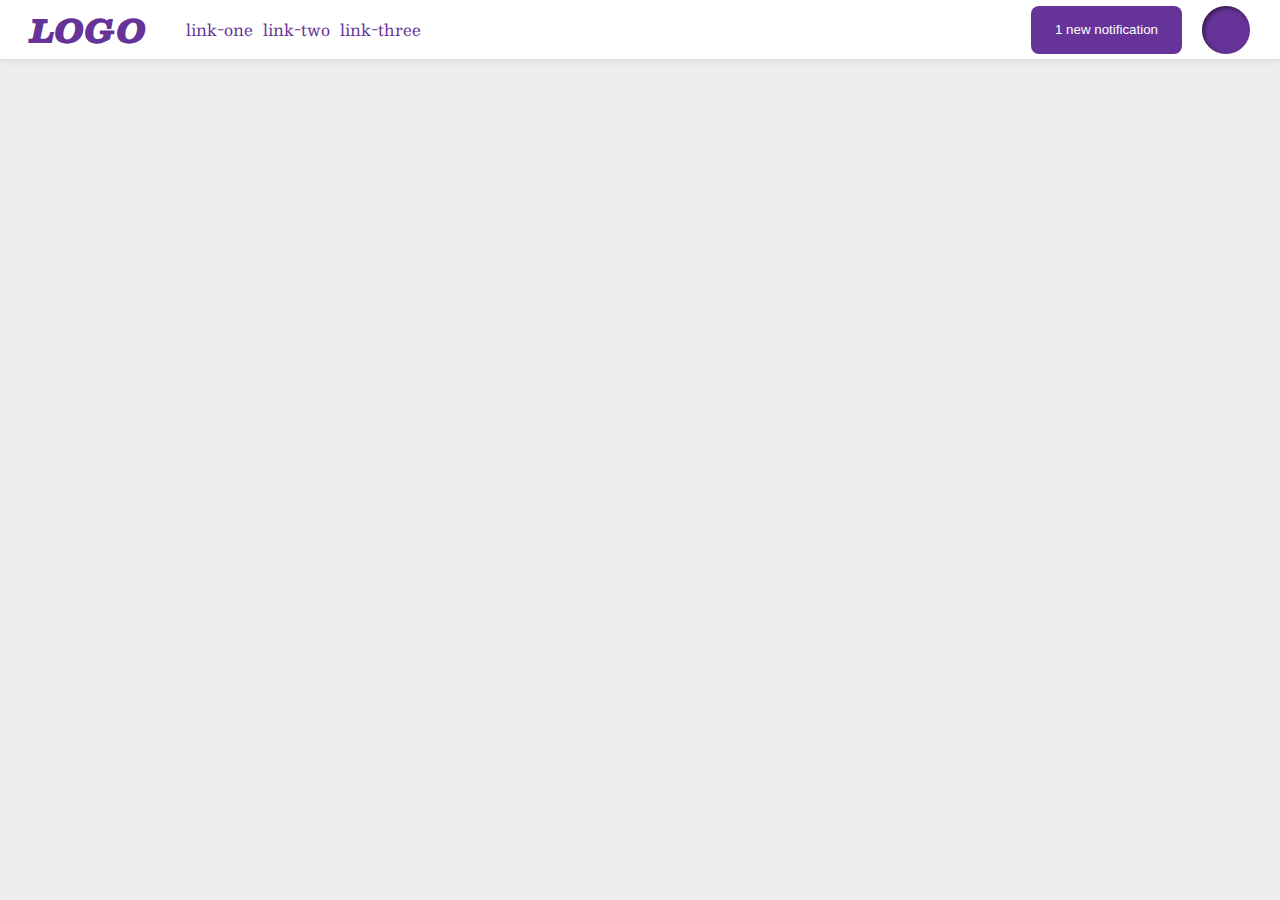
<file: flex/03-flex-header-2/index.html>
<!DOCTYPE html>
<html lang="en">
  <head>
    <meta charset="UTF-8">
    <meta http-equiv="X-UA-Compatible" content="IE=edge">
    <meta name="viewport" content="width=device-width, initial-scale=1.0">
    <title>Flex Header 2</title>
    <link rel="stylesheet" href="style.css">
  </head>
  <body>
    <div class="header">
      <div class="left-container">
        <div class="logo">
          LOGO
        </div>
        <ul class="links">
          <li><a href="google.com">link-one</a></li>
          <li><a href="google.com">link-two</a></li>
          <li><a href="google.com">link-three</a></li>
        </ul>
      </div>
      <div class="right-container">
        <button class="notifications">
          1 new notification
        </button>
        <div class="profile-image"></div>
      </div>
      
    </div>
  </body>
</html>
</file>
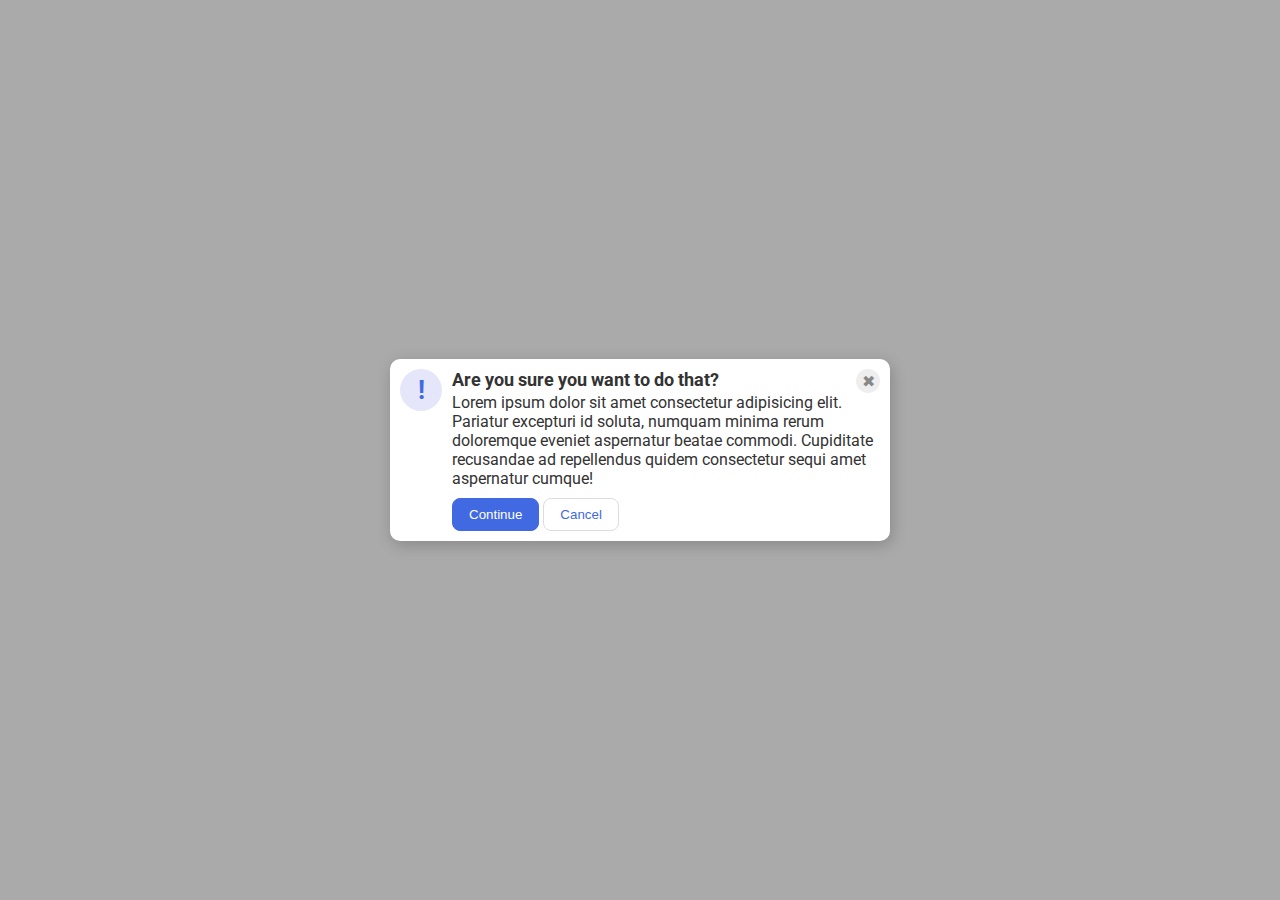
<file: flex/05-flex-modal/index.html>
<!DOCTYPE html>
<html lang="en">
  <head>
    <meta charset="UTF-8">
    <meta http-equiv="X-UA-Compatible" content="IE=edge">
    <meta name="viewport" content="width=device-width, initial-scale=1.0">
    <link rel="stylesheet" href="style.css">
    <title>Modal</title>
  </head>
  <body>
    <div class="modal">
      <div class="icon">!</div>
      <div class="container">
        <div class="header">Are you sure you want to do that?
          <div class="close-button">✖</div>
        </div>
        <div class="text">Lorem ipsum dolor sit amet consectetur adipisicing elit. Pariatur excepturi id soluta, numquam minima rerum doloremque eveniet aspernatur beatae commodi. Cupiditate recusandae ad repellendus quidem consectetur sequi amet aspernatur cumque!</div>
        <button class="continue">Continue</button>
        <button class="cancel">Cancel</button>
      </div>
    </div>
  </body>
</html>
</file>
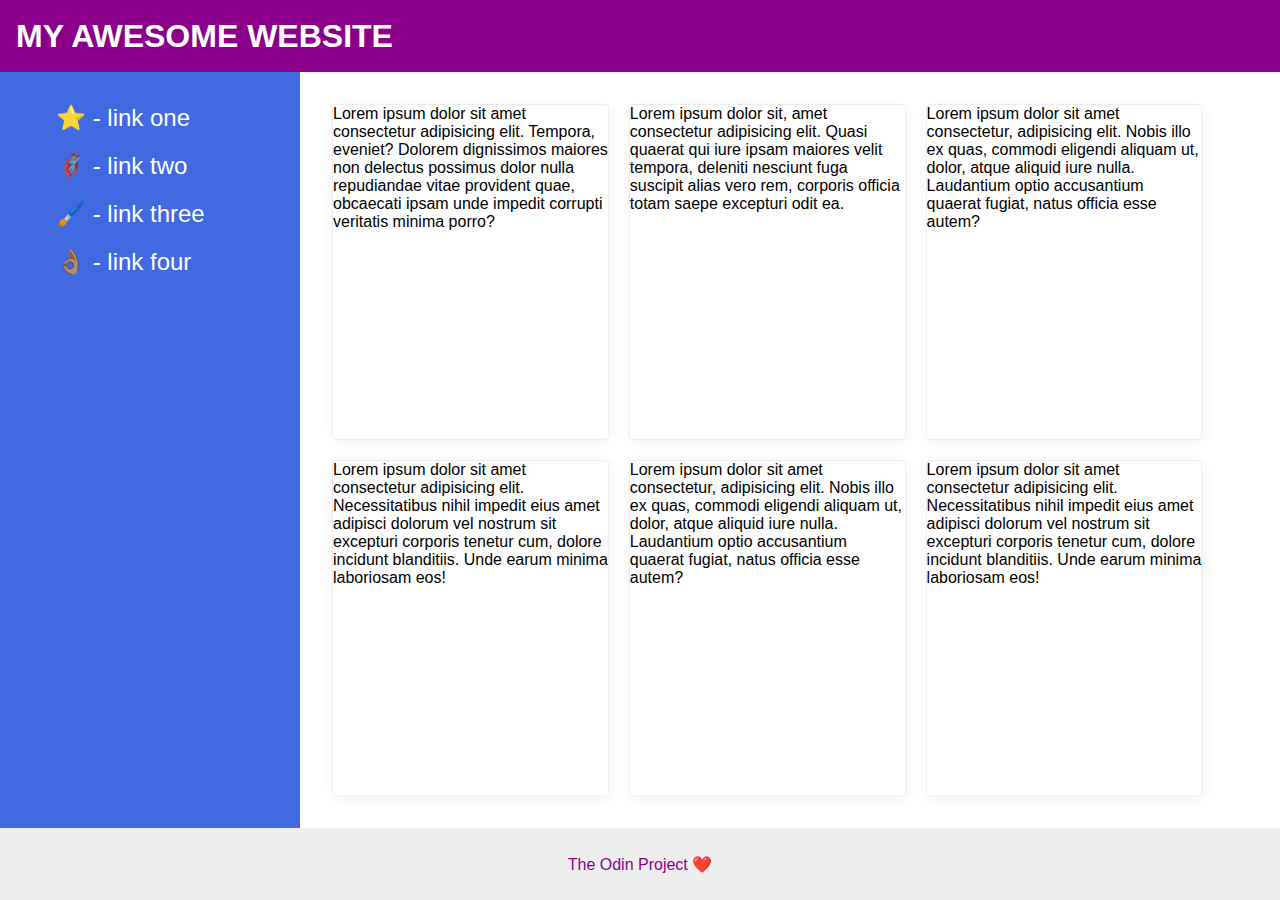
<file: flex/07-flex-layout-2/index.html>
<!DOCTYPE html>
<html lang="en">
  <head>
    <meta charset="UTF-8">
    <meta http-equiv="X-UA-Compatible" content="IE=edge">
    <meta name="viewport" content="width=device-width, initial-scale=1.0">
    <title>The Holy Grail</title>
    <link rel="stylesheet" href="style.css">
  </head>
  <body>
    <div class="header">
      MY AWESOME WEBSITE
    </div>
    <div class="container">
      <div class="sidebar">
        <ul>
          <li><a href="#">⭐ - link one</a></li>
          <li><a href="#">🦸🏽‍♂️ - link two</a></li>
          <li><a href="#">🖌️ - link three</a></li>
          <li><a href="#">👌🏽 - link four</a></li>
        </ul>
      </div>
      <div class="card-container">
        <div class="card">Lorem ipsum dolor sit amet consectetur adipisicing elit. Tempora, eveniet? Dolorem dignissimos maiores non delectus possimus dolor nulla repudiandae vitae provident quae, obcaecati ipsam unde impedit corrupti veritatis minima porro?</div>
        <div class="card">Lorem ipsum dolor sit, amet consectetur adipisicing elit. Quasi quaerat qui iure ipsam maiores velit tempora, deleniti nesciunt fuga suscipit alias vero rem, corporis officia totam saepe excepturi odit ea.</div>
        <div class="card">Lorem ipsum dolor sit amet consectetur, adipisicing elit. Nobis illo ex quas, commodi eligendi aliquam ut, dolor, atque aliquid iure nulla. Laudantium optio accusantium quaerat fugiat, natus officia esse autem?</div>
        <div class="card">Lorem ipsum dolor sit amet consectetur adipisicing elit. Necessitatibus nihil impedit eius amet adipisci dolorum vel nostrum sit excepturi corporis tenetur cum, dolore incidunt blanditiis. Unde earum minima laboriosam eos!</div>
        <div class="card">Lorem ipsum dolor sit amet consectetur, adipisicing elit. Nobis illo ex quas, commodi eligendi aliquam ut, dolor, atque aliquid iure nulla. Laudantium optio accusantium quaerat fugiat, natus officia esse autem?</div>
        <div class="card">Lorem ipsum dolor sit amet consectetur adipisicing elit. Necessitatibus nihil impedit eius amet adipisci dolorum vel nostrum sit excepturi corporis tenetur cum, dolore incidunt blanditiis. Unde earum minima laboriosam eos!</div>
      </div>
    </div>
    
    
    <div class="footer">
      The Odin Project ❤️
    </div>
  </body>
</html>
</file>
<file: flex/03-flex-header-2/style.css>
/* this is some magical font-importing.  
you'll learn about it later. */
@import url('https://fonts.googleapis.com/css2?family=Besley:ital,wght@0,400;1,900&display=swap');

body {
  margin: 0;
  background: #eee;
  font-family: Besley, serif;
}

.header {
  background: white;
  border-bottom: 1px solid #ddd;
  box-shadow: 0 0 8px rgba(0,0,0,.1);
  display: flex;
  align-items: center;
}

.profile-image {
  background: rebeccapurple;
  box-shadow: inset 2px 2px 4px rgba(0,0,0,.5);
  border-radius: 50%;
  width: 48px;
  height: 48px;
}

.logo {
  color: rebeccapurple;
  font-size: 32px;
  font-weight: 900;
  font-style: italic;
}

button {
  border: none;
  border-radius: 8px;
  background: rebeccapurple;
  color: white;
  padding: 8px 24px;
}

a {
  /* this removes the line under our links */
  text-decoration: none;
  color: rebeccapurple;
}

ul {
  list-style-type: none;
}

.left-container {
  display: flex;
  align-items: center;  
  margin-left: 30px;;
}

.left-container ul {
  display: flex;
  align-items: center;
  justify-content: space-between;
  gap: 10px;
}

.right-container {
  display: flex;
  margin-left: auto;
  gap: 20px;
  margin-right: 30px;
}
</file>
<file: flex/05-flex-modal/style.css>
@import url('https://fonts.googleapis.com/css2?family=Roboto:wght@400;700&display=swap');

html, body {
  height: 100%;
}

body {
  font-family: Roboto, sans-serif;
  margin: 0;
  background: #aaa;
  color: #333;
  /* I'll give you this one for free lol */
  display: flex;
  align-items: center;
  justify-content: center;
}

.modal {
  background: white;
  width: 480px;
  border-radius: 10px;
  box-shadow: 2px 4px 16px rgba(0,0,0,.2);
  display: flex;
  gap: 10px;
  padding: 10px;
}

.icon {
  color: royalblue;
  font-size: 26px;
  font-weight: 700;
  background: lavender;
  width: 42px;
  height: 42px;
  border-radius: 50%;
  display: flex;
  align-items: center;
  justify-content: center;
  flex-shrink: 0;
}

.close-button {
  background: #eee;
  border-radius: 50%;
  color: #888;
  font-weight: 400;
  font-size: 16px;
  height: 24px;
  width: 24px;
  display: flex;
  align-items: center;
  justify-content: center;
}

button {
  padding: 8px 16px;
  border-radius: 8px;
}

button.continue {
  background: royalblue;
  border: 1px solid royalblue;
  color: white;
}

button.cancel {
  background: white;
  border: 1px solid #ddd;
  color: royalblue;
}

.text {
  margin-bottom: 10px;
}

.header {
  display: flex;
  font-weight: bold;
  font-size: large;

}

.close-button {
  margin-left: auto;
}
</file>
<file: flex/07-flex-layout-2/style.css>
body {
  font-family: -apple-system, BlinkMacSystemFont, 'Segoe UI', Roboto, Oxygen, Ubuntu, Cantarell, 'Open Sans', 'Helvetica Neue', sans-serif;
  margin: 0;
  min-height: 100vh;
  display: flex;
  flex-direction: column;
}

.header {
  height: 72px;
  background: darkmagenta;
  color: white;
  font-size: 32px;
  font-weight: 900;
  display: flex;
  align-items: center;
  padding-left: 16px;
}

.footer {
  height: 72px;
  background: #eee;
  color: darkmagenta;
}

.sidebar {
  width: 300px;
  background: royalblue;
  box-sizing: border-box;
  flex-shrink: 0;
  padding: 16px
}

.sidebar ul {
  list-style: none;
}

.sidebar ul li {
  margin-bottom: 20px;
}

.sidebar ul li a {
  text-decoration: none;
  color: white;
  font-size: 24px;
}

.card-container {
  display: flex;
  gap: 20px;
  flex-wrap: wrap;
  padding: 32px;
}

.card {
  border: 1px solid #eee;
  box-shadow: 2px 4px 16px rgba(0,0,0,.06);
  border-radius: 4px;
  flex-basis: 30%;
}

.container {
  flex-grow: 1;
  display: flex;
  
}


.footer {
  display: flex;
  justify-content: center;
  align-items: center;
}
</file>
